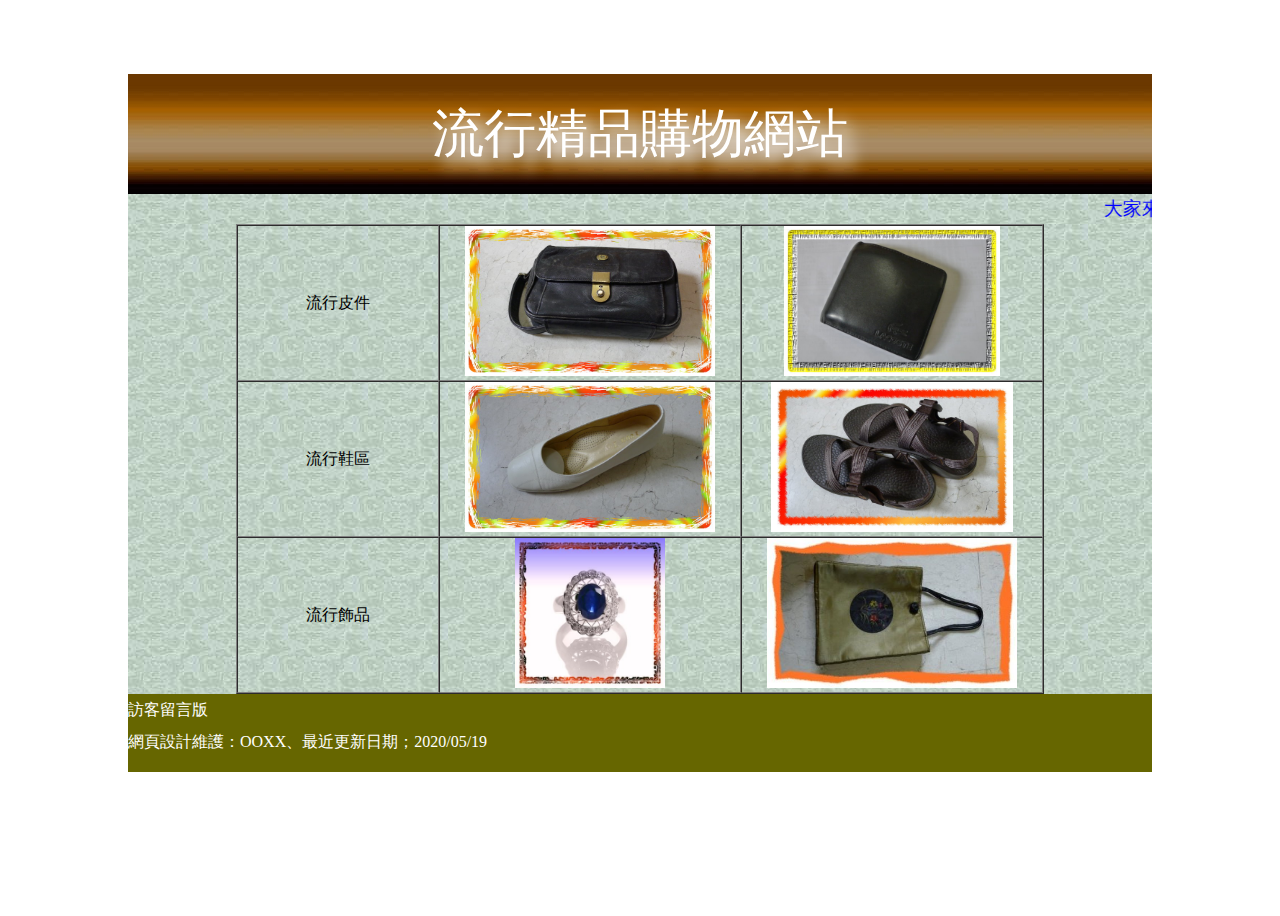
<file: index.html>
<!DOCTYPE html><html lang=en><head><meta charset=utf-8><meta http-equiv=X-UA-Compatible content="IE=edge"><meta name=viewport content="width=device-width,initial-scale=1"><link rel=icon href=1589855870.ico><title>流行購物網</title><link href=css/app.67f9fcf4.css rel=preload as=style><link href=js/app.679b58e0.js rel=preload as=script><link href=js/chunk-vendors.f0b6743d.js rel=preload as=script><link href=css/app.67f9fcf4.css rel=stylesheet></head><body><noscript><strong>We're sorry but 流行購物網 doesn't work properly without JavaScript enabled. Please enable it to continue.</strong></noscript><div id=app></div><script src=js/chunk-vendors.f0b6743d.js></script><script src=js/app.679b58e0.js></script></body></html>
</file>
